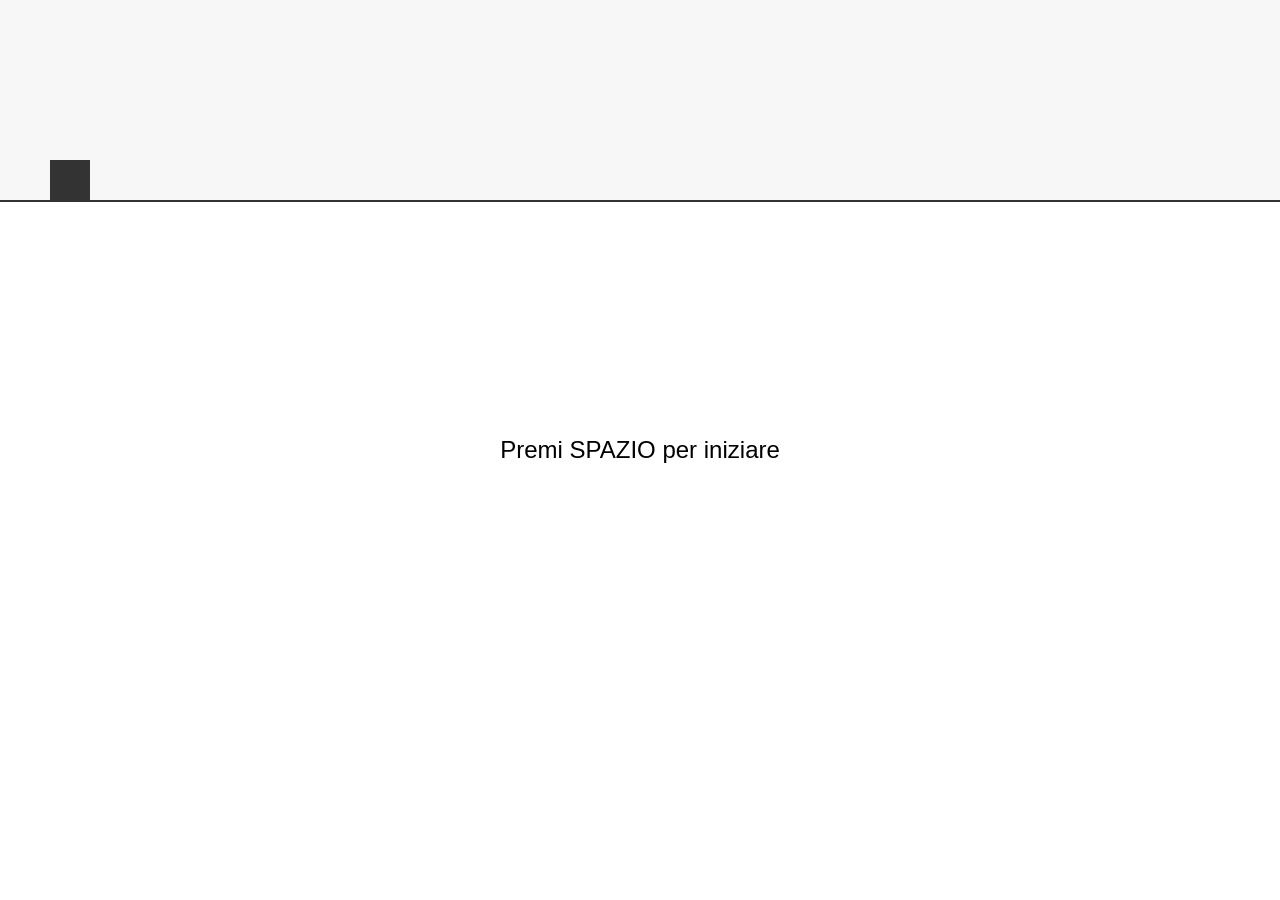
<file: TPSI/branda_rachele/esercitazioni_js/index.html>
<!DOCTYPE html>
<html lang="it">
<head>
    <meta charset="UTF-8">
    <title>Dino Game</title>
    <link rel="stylesheet" href="style.css">
</head>
<body>

<div id="start-screen">Premi SPAZIO per iniziare</div>
<div id="score">00000</div>

<div id="game">
    <div id="dino"></div>
</div>

<script src="script.js"></script>
</body>
</html>
</file>
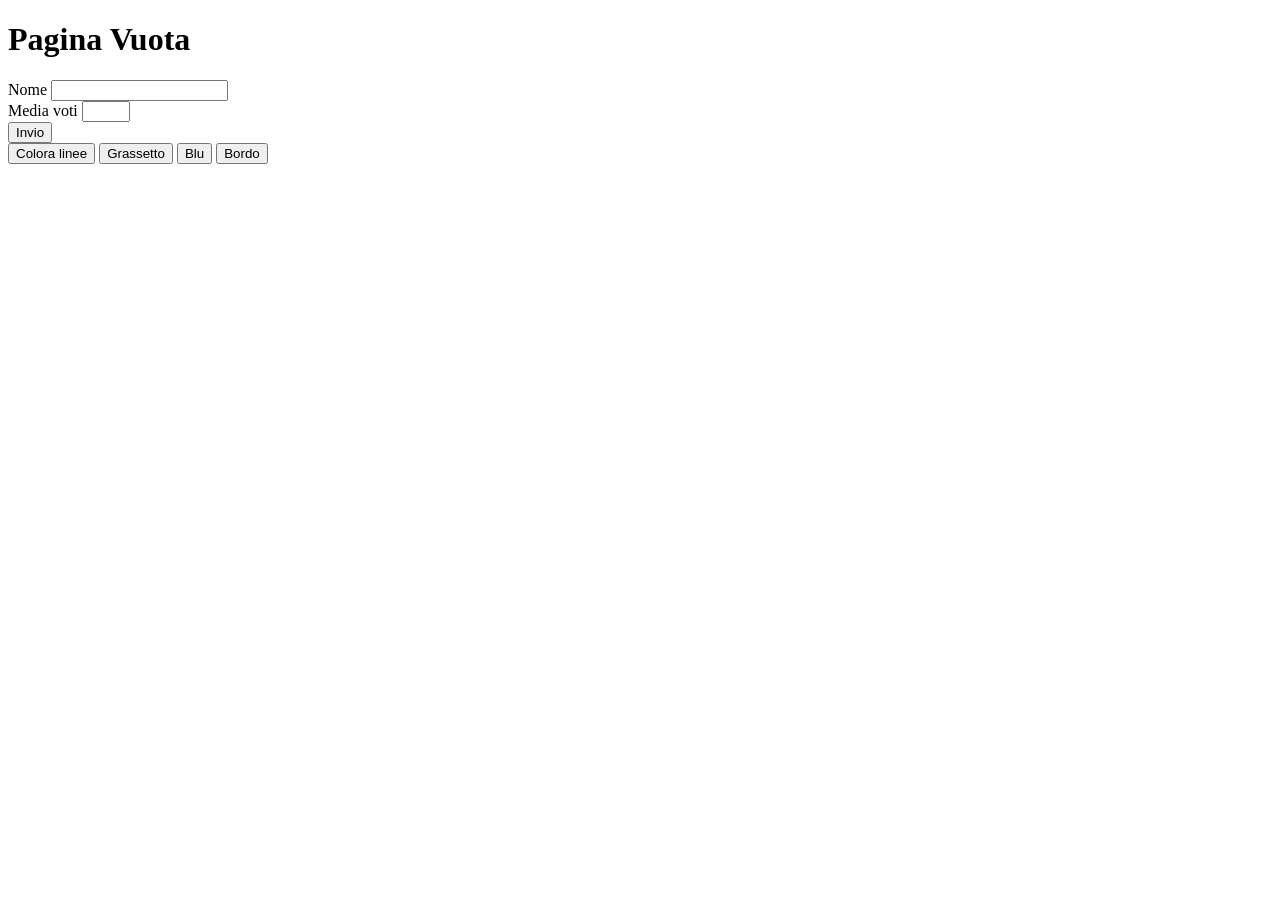
<file: TPSI/branda_rachele/esercitazioni_js/branda_06.html>
<!DOCTYPE html> <!-- HTML5-->
<html lang="it">
<!-- Pagina HTML -->

<head>
    <!-- Qui vanno inserite informazioni relative alla pagina ma che non saranno visualizzate -->
    <!-- sezione meta Fornisce informazioni al web browser e ai motori di ricerca per il processo di indicizzazione -->
    <meta charset="UTF-8" />
    <meta name="author" content="Antonio Mancuso" />
    <meta name="description" content="Empty Page" />
    <meta name="keywords" content="js" />
    <meta name="viewport" content="width=device-width, initial-scale=1.0" />
    <link rel="stylesheet" href="branda_06.css">
    <script src="branda_06.js"></script>
    <title>empty</title>
</head>

<body>
    <h1>Pagina Vuota</h1>
    <form>
        <label for="nome">Nome</label>
        <input type="text" id="nome" name="nome"><br>
        <label for="media">Media voti</label>
        <input type="number" id="media" name="media" min="2" max="10"><br>
        <input type="button" value="Invio" onclick="aggiuntalinea()">
      </form>


      <button onclick="coloralinee()">Colora linee</button>
      <button onclick="grassetto()">Grassetto</button>
      <button onclick="blu()">Blu</button>
      <button onclick="togglebordo()">Bordo</button>

       <table id="tabella"></table>
</body>
</html>
</file>
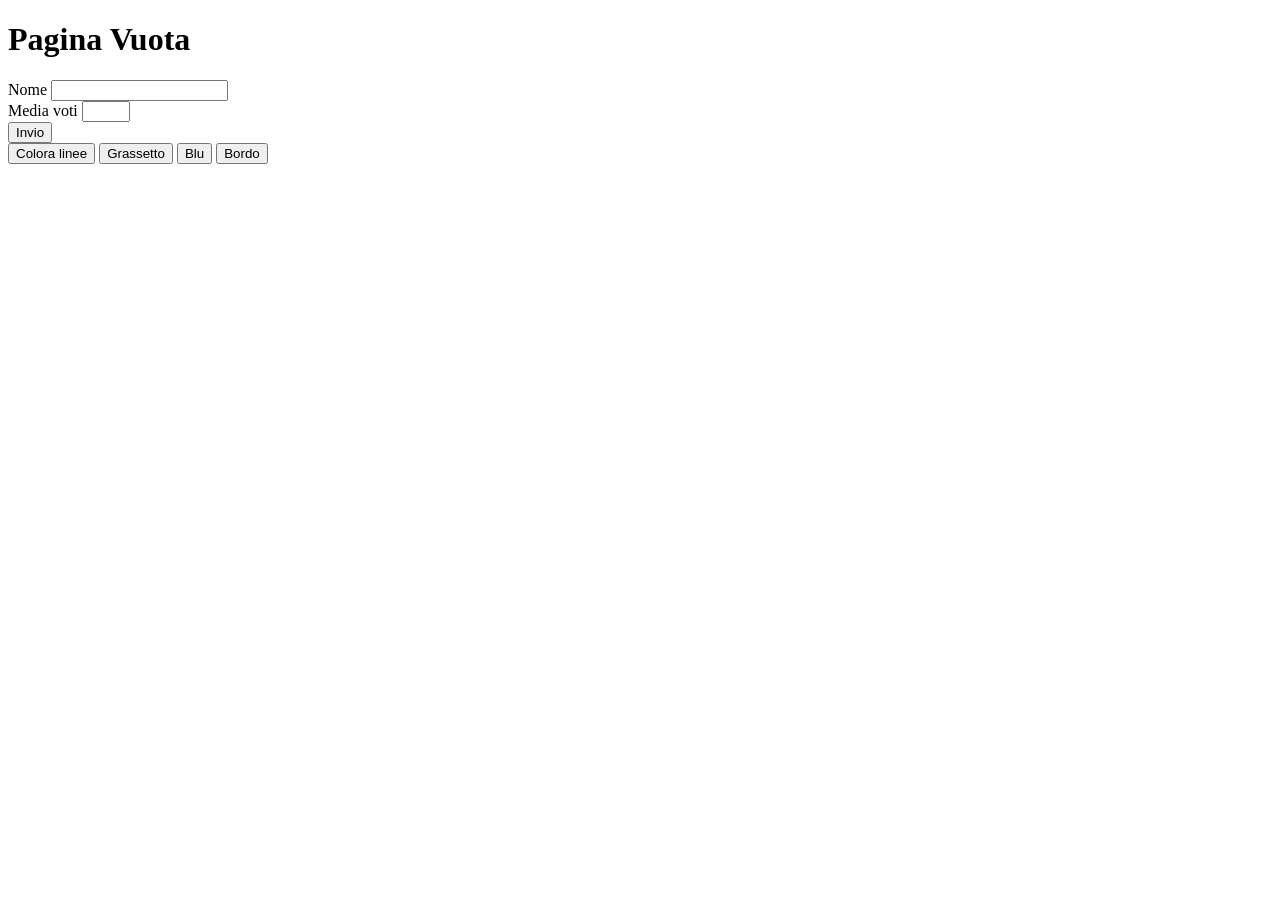
<file: TPSI/branda_rachele/esercitazioni_js/branda_esercizio_js06.html>
<!DOCTYPE html> <!-- HTML5-->
<html lang="it">
<!-- Pagina HTML -->

<head>
    <!-- Qui vanno inserite informazioni relative alla pagina ma che non saranno visualizzate -->
    <!-- sezione meta Fornisce informazioni al web browser e ai motori di ricerca per il processo di indicizzazione -->
    <meta charset="UTF-8" />
    <meta name="author" content="Antonio Mancuso" />
    <meta name="description" content="Empty Page" />
    <meta name="keywords" content="js" />
    <meta name="viewport" content="width=device-width, initial-scale=1.0" />
    <link rel="stylesheet" href="branda_esercizio_js06.css">
    <script src="branda_esercizio_js06.js"></script>
    <title>empty</title>
</head>

<body>
    <h1>Pagina Vuota</h1>
    <form>
        <label for="nome">Nome</label>
        <input type="text" id="nome" name="nome"><br>
        <label for="media">Media voti</label>
        <input type="number" id="media" name="media" min="2" max="10"><br>
        <input type="button" value="Invio" onclick="aggiuntalinea()">
      </form>

      <table id="tabella"></table>

      <button onclick="coloralinee()">Colora linee</button>
      <button onclick="grassetto()">Grassetto</button>
      <button onclick="blu()">Blu</button>
      <button onclick="togglebordo()">Bordo</button>
</body>
</html>
</file>
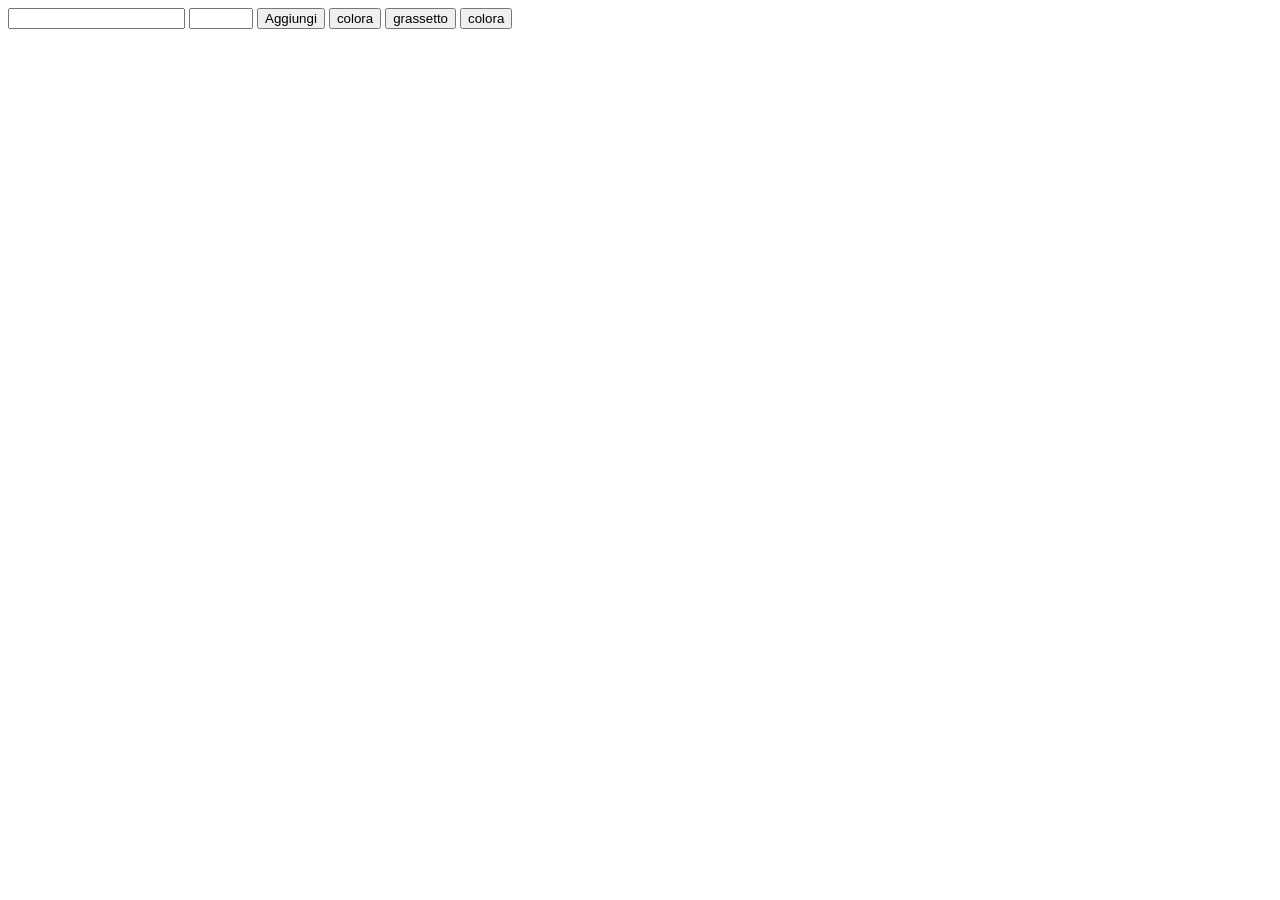
<file: TPSI/branda_rachele/esercitazioni_js/branda_esercizio_js_05.html>
<!DOCTYPE html>
<!-- HTML5-->
<html lang="it">
  <!-- Pagina HTML -->

  <head>
    <!-- Qui vanno inserite informazioni relative alla pagina ma che non saranno visualizzate -->
    <!-- sezione meta Fornisce informazioni al web browser e ai motori di ricerca per il processo di indicizzazione -->
    <meta charset="UTF-8" />
    <meta name="author" content="Antonio Mancuso" />
    <meta name="description" content="Empty Page" />
    <meta name="keywords" content="js" />
    <meta name="viewport" content="width=device-width, initial-scale=1.0" />
    <title>empty</title>
  </head>

  <body>
    <input type="text" name="" id="nome" />
    <input type="number" name="" id="voto" min="0" max="10" step="0.5" />
    <button class="btn" onclick="aggiungi_studente()">Aggiungi</button>
    <button class="btn" onclick="colora()" id="colora">colora</button>
    <button class="btn" onclick="grassetto()" id="colora">grassetto</button>
    <button class="btn" onclick="blu()" id="colora">colora</button>
    <table id="tabella"></table>
  </body>
  <script src="./branda_esercizio_js_05.js"></script>
</html>
</file>
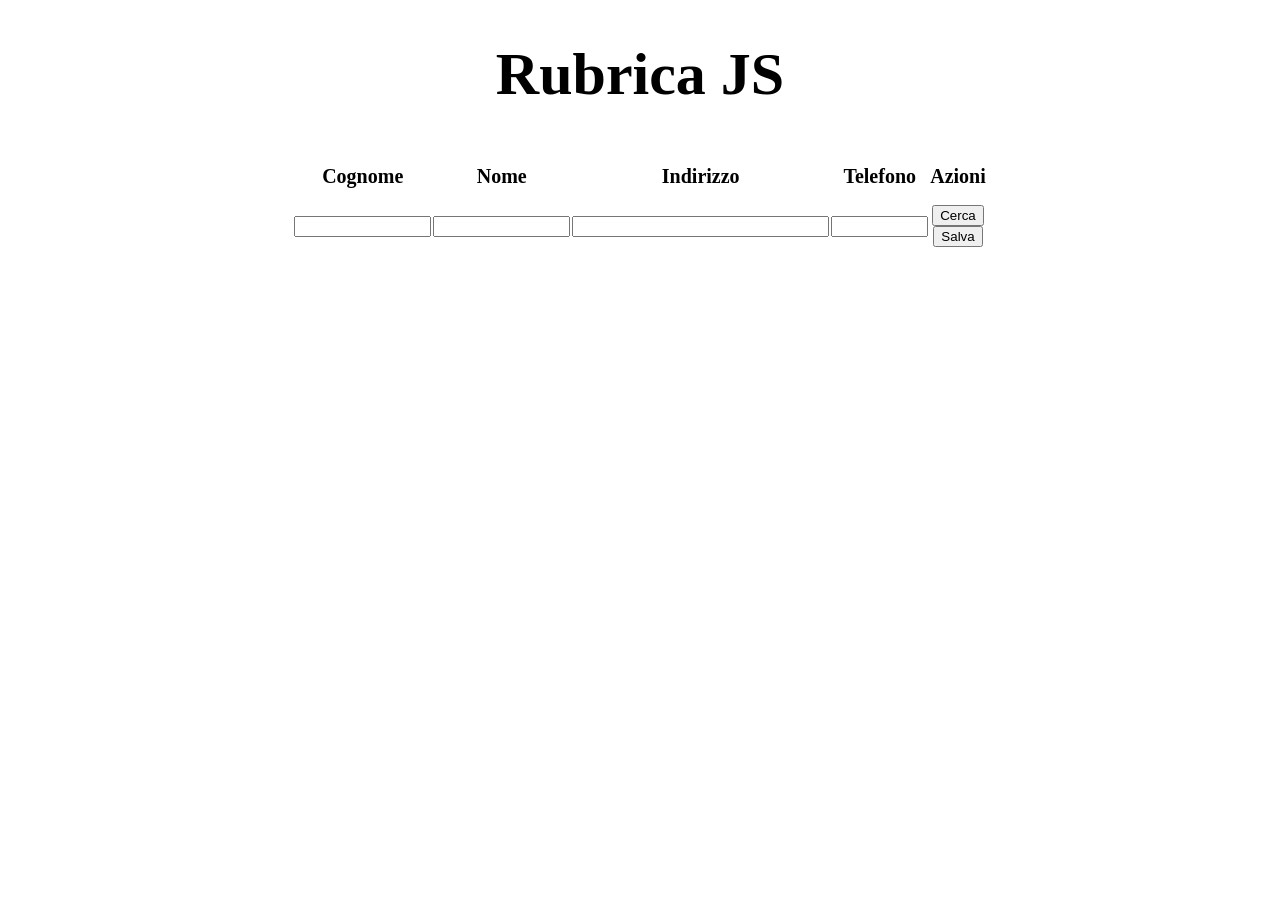
<file: TPSI/branda_rachele/esercitazioni_js/branda_esercizio_js_07.html>
<!DOCTYPE html>
<html lang="it">
  <head>
    <link rel="stylesheet" href="branda_esercizio_js_07.css">
  </head>
  <body>
    <h1 class="main-title">Rubrica JS</h1>
    <table id="tabella">
      <thead>
        <tr>
          <th>Cognome</th>
          <th>Nome</th>
          <th>Indirizzo</th>
          <th>Telefono</th>
          <th>Azioni</th>
        </tr>
        <tr class="inputx">
          <td><input type="text" id="cognome" size="15" /></td>
          <td><input type="text" id="nome" size="15" /></td>
          <td><input type="text" id="indirizzo" size="30" /></td>
          <td><input type="text" id="telefono" size="10" /></td>
          <td>
            <button onclick="cerca()">Cerca</button>
            <button onclick="salva()">Salva</button>
          </td>
        </tr>
      </thead>
      <tbody id="rubricaBody"></tbody>
    </table>
    <script src="branda_esercizio_js_07.js"></script>
  </body>
</html>
</file>
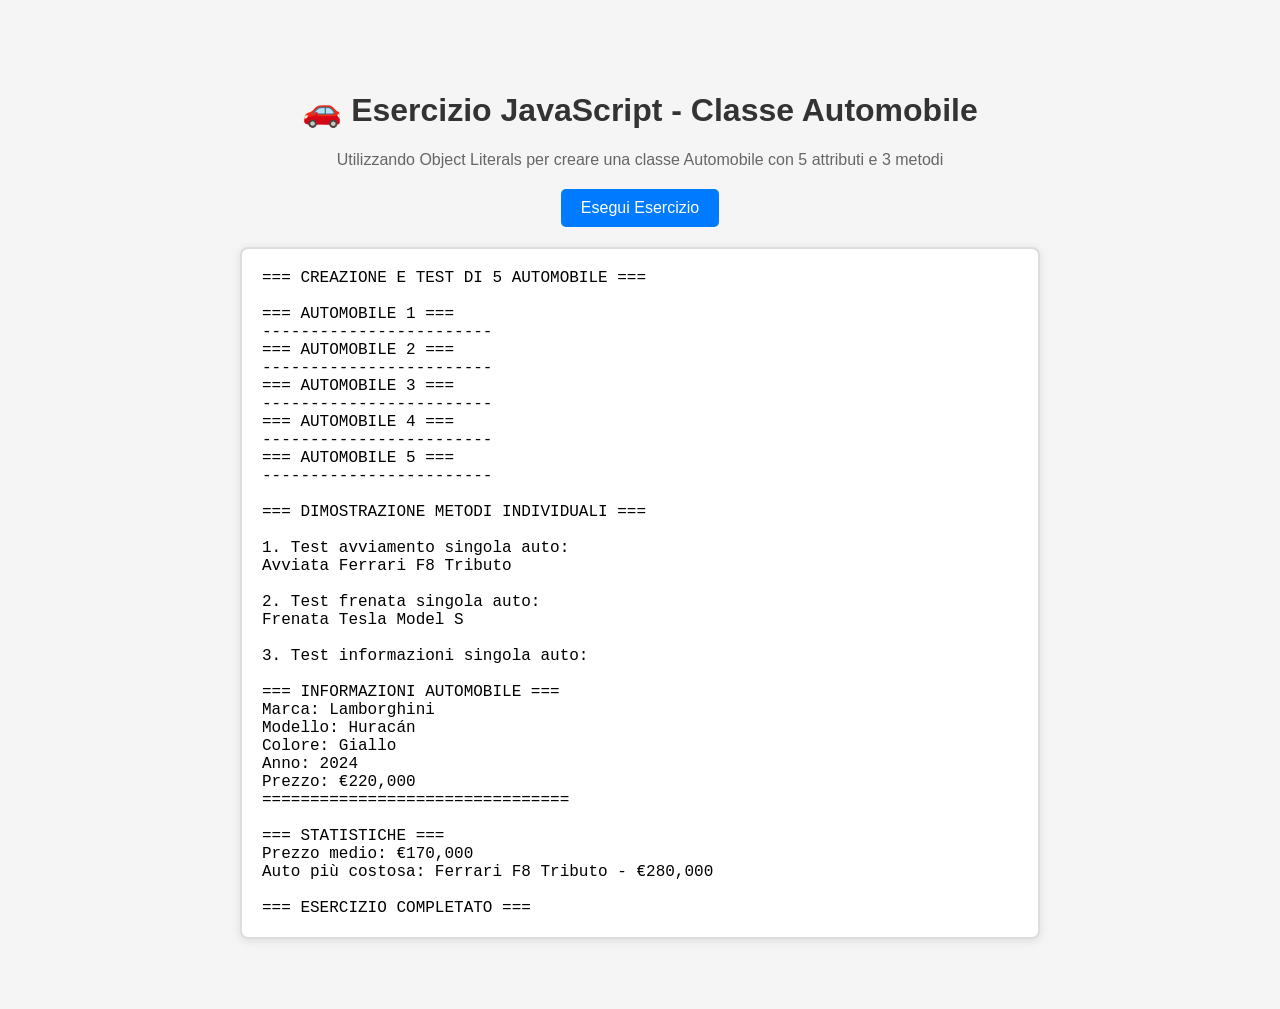
<file: TPSI/branda_rachele/esercitazioni_js/branda_esercizio_js_12.html>
<!DOCTYPE html>
<html lang="it">
  <head>
    <meta charset="UTF-8" />
    <meta name="viewport" content="width=device-width, initial-scale=1.0" />
    <title>Esercizio JavaScript - Classe Automobile</title>
    <style>
      body {
        font-family: Arial, sans-serif;
        max-width: 800px;
        margin: 50px auto;
        padding: 20px;
        background-color: #f5f5f5;
      }
      h1 {
        color: #333;
        text-align: center;
      }
      #output {
        background-color: #fff;
        border: 2px solid #ddd;
        border-radius: 8px;
        padding: 20px;
        margin-top: 20px;
        white-space: pre-wrap;
        font-family: "Courier New", monospace;
        box-shadow: 0 2px 10px rgba(0, 0, 0, 0.1);
      }
      .test-button {
        display: block;
        margin: 20px auto;
        padding: 10px 20px;
        background-color: #007bff;
        color: white;
        border: none;
        border-radius: 5px;
        cursor: pointer;
        font-size: 16px;
      }
      .test-button:hover {
        background-color: #0056b3;
      }
    </style>
  </head>
  <body>
    <h1>🚗 Esercizio JavaScript - Classe Automobile</h1>
    <p style="text-align: center; color: #666">
      Utilizzando Object Literals per creare una classe Automobile con 5
      attributi e 3 metodi
    </p>

    <button class="test-button" onclick="eseguiEsercizio()">
      Esegui Esercizio
    </button>

    <div id="output">Clicca il pulsante per eseguire l'esercizio...</div>

    <script>
      // Realizzazione di un programma in JS che:
      // Usando gli Object Literals implementa una classe automobile con 5 attributi e 3 metodi a vostra scelta
      // Istanzi 5 oggetti di tipo Automobile e per ciascuno richiamare i 3 metodi

      // Definizione del template per la classe Automobile usando Object Literal
      function Automobile(marca, modello, colore, anno, prezzo) {
        return {
          // 5 attributi
          marca: marca,
          modello: modello,
          colore: colore,
          anno: anno,
          prezzo: prezzo,

          // 3 metodi
          avvia: function () {
            console.log(
              `🚗 ${this.marca} ${this.modello} del ${this.anno} si sta avviando...`
            );
            return `Avviata ${this.marca} ${this.modello}`;
          },

          frena: function () {
            console.log(
              `🛑 ${this.marca} ${this.modello} di colore ${this.colore} sta frenando!`
            );
            return `Frenata ${this.marca} ${this.modello}`;
          },

          mostraInfo: function () {
            const info = `
=== INFORMAZIONI AUTOMOBILE ===
Marca: ${this.marca}
Modello: ${this.modello}
Colore: ${this.colore}
Anno: ${this.anno}
Prezzo: €${this.prezzo.toLocaleString()}
================================`;
            console.log(info);
            return info;
          },
        };
      }

      // Funzione principale che esegue tutto l'esercizio
      function eseguiEsercizio() {
        let output = "";
        const log = (message) => {
          output += message + "\n";
          console.log(message);
        };

        // Istanziazione di 5 oggetti di tipo Automobile
        log("=== CREAZIONE E TEST DI 5 AUTOMOBILE ===\n");

        const auto1 = Automobile(
          "Ferrari",
          "F8 Tributo",
          "Rosso",
          2023,
          280000
        );
        const auto2 = Automobile("BMW", "M3", "Blu Metallizzato", 2022, 95000);
        const auto3 = Automobile("Tesla", "Model S", "Bianco", 2024, 120000);
        const auto4 = Automobile("Audi", "RS6 Avant", "Nero", 2023, 135000);
        const auto5 = Automobile(
          "Lamborghini",
          "Huracán",
          "Giallo",
          2024,
          220000
        );

        // Array per tenere traccia di tutte le auto
        const automobili = [auto1, auto2, auto3, auto4, auto5];

        // Chiamata dei 3 metodi per ciascuna automobile
        automobili.forEach((auto, index) => {
          log(`=== AUTOMOBILE ${index + 1} ===`);
          auto.mostraInfo();
          auto.avvia();
          auto.frena();
          log("------------------------");
        });

        // Funzione aggiuntiva per dimostrare il funzionamento
        log("\n=== DIMOSTRAZIONE METODI INDIVIDUALI ===");

        // Test di metodi individuali
        log("\n1. Test avviamento singola auto:");
        log(auto1.avvia());

        log("\n2. Test frenata singola auto:");
        log(auto3.frena());

        log("\n3. Test informazioni singola auto:");
        auto5.mostraInfo();
        log(auto5.mostraInfo());

        // Calcolo statistiche
        log("\n=== STATISTICHE ===");
        const prezzi = automobili.map((auto) => auto.prezzo);
        const prezzoMedio =
          prezzi.reduce((sum, prezzo) => sum + prezzo, 0) / prezzi.length;
        const autoPiuCostosa = automobili.reduce((max, auto) =>
          auto.prezzo > max.prezzo ? auto : max
        );

        log(`Prezzo medio: €${prezzoMedio.toLocaleString()}`);
        log(
          `Auto più costosa: ${autoPiuCostosa.marca} ${
            autoPiuCostosa.modello
          } - €${autoPiuCostosa.prezzo.toLocaleString()}`
        );

        log("\n=== ESERCIZIO COMPLETATO ===");

        // Mostra l'output nella pagina
        document.getElementById("output").textContent = output;
      }

      // Esegui automaticamente l'esercizio al caricamento della pagina
      window.onload = function () {
        setTimeout(eseguiEsercizio, 500);
      };
    </script>
  </body>
</html>
</file>
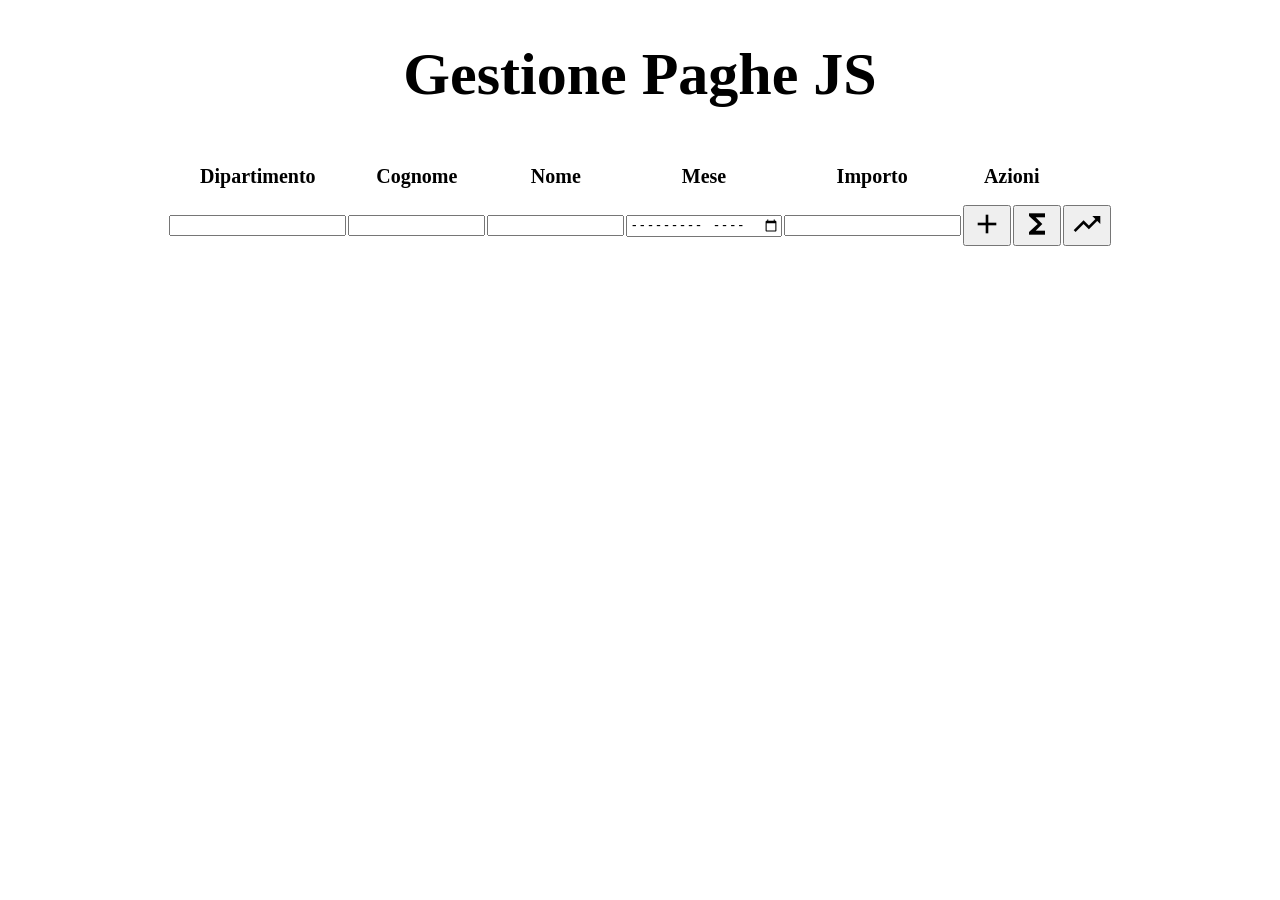
<file: TPSI/branda_rachele/esercitazioni_js/paghe.html>
<!DOCTYPE html>
<html lang="it">

<head>
    <meta charset="UTF-8">
    <meta name="viewport" content="width=device-width, initial-scale=1.0">
    <link rel="stylesheet" href="https://fonts.googleapis.com/icon?family=Material+Icons">
    <link rel="stylesheet" href="paghe.css">
    <script src="paghe.js"></script>
    <title>Gestione Paghe JS</title>
</head>

<body>
    <h1 class="main-title">Gestione Paghe JS</h1>
    <table id="paghe">
        <tr>
            <th>Dipartimento</th>
            <th>Cognome</th>
            <th>Nome</th>
            <th>Mese</th>
            <th>Importo</th>
            <th colspan=2>Azioni</th>
        </tr>
        <tr>
            <td>
                <input list="dipartimenti" id="dipartimento">
                <datalist id="dipartimenti">
                    <option value="Marketing">
                    <option value="Finanza">
                    <option value="Legale">
                    <option value="Engineering">
                    <option value="Produzione">
                </datalist>
            </td>
            <td><input id="cognome" type="text" size=15 /></td>
            <td><input id="nome" type="text" size=15 /></td>
            <td><input type="month" id="mese" name="mese" min="2024-01" /></td>
            <td><input id="importo" type="number" min="500" /></td>
            <td>
             <button onclick="add()">   <span class="material-icons icon">add</span></button> 
            </td>
            <td>
             <button onclick="totale()">   <span class="material-icons icon">
                    functions
                </span></button>
            </td>
            <td>
             <button onclick="media()">  <span class="material-icons icon">
                    trending_up
                </span></button> 
            </td>
        </tr>
        
    </table>
    <table id="risultati" width="60%" >


    </table>
    <br>
    <table id="tabellaMedia" >

    </table>
</body>

</html>
</file>
<file: TPSI/branda_rachele/esercitazioni_js/style.css>
body {
    margin: 0;
    overflow: hidden;
    font-family: Arial, sans-serif;
}

#game {
    position: relative;
    width: 100vw;
    height: 200px;
    background: #f7f7f7;
    border-bottom: 2px solid #333;
}

#dino {
    position: absolute;
    bottom: 0;
    left: 50px;
    width: 40px;
    height: 40px;
    background: #333;
}

.jump {
    animation: jump 0.5s ease-out;
}

@keyframes jump {
    0% { bottom: 0; }
    50% { bottom: 80px; }
    100% { bottom: 0; }
}

.obstacle {
    position: absolute;
    bottom: 0;
    right: -20px;
    width: 20px;
    height: 40px;
    background: green;
    animation-name: move;
}

@keyframes move {
    from { right: -20px; }
    to { right: 100%; }
}

#score {
    display: none;
    position: absolute;
    top: 10px;
    right: 20px;
    font-size: 20px;
}

#start-screen {
    position: absolute;
    top: 50%;
    left: 50%;
    transform: translate(-50%, -50%);
    font-size: 24px;
}
</file>
<file: TPSI/branda_rachele/esercitazioni_js/branda_06.css>
.grassetto{
    font-weight: bold;
}

.blu{
    background-color:blue;
}

.bordo{
    border: 15px solid black;
}
</file>
<file: TPSI/branda_rachele/esercitazioni_js/branda_esercizio_js06.css>
.grassetto{
    font-weight: bold;
}

.blu{
    background-color:blue;
}

.bordo{
    border: 15px solid black;
}
</file>
<file: TPSI/branda_rachele/esercitazioni_js/branda_esercizio_js_07.css>
.main-title {
    text-align: center;
    font-family: 'Bebas Neue';
    font-size: 60px;
}

table {
    margin: auto;
    width: 40%;
    border-spacing: 0px 15px;
    text-align: center;
}

th {
    font-size: 20px;
}
</file>
<file: TPSI/branda_rachele/esercitazioni_js/paghe.css>
.main-title {
    text-align: center;
    font-family: 'Bebas Neue';
    font-size: 60px;
}

table {
    margin: auto;
    width: 40%;
    border-spacing: 0px 15px;
    text-align: center;
}

th {
    font-size: 20px;
}

.importo {
    font-weight: bolder;
}

.icon {
    color: black;
    font-size: 2rem;
}

.icon:hover {
    cursor: pointer;
    color: green;
    font-weight: bolder;
}
.bordo{
    border-top:1px solid black;
    border-bottom: 1px solid black;
}
</file>
